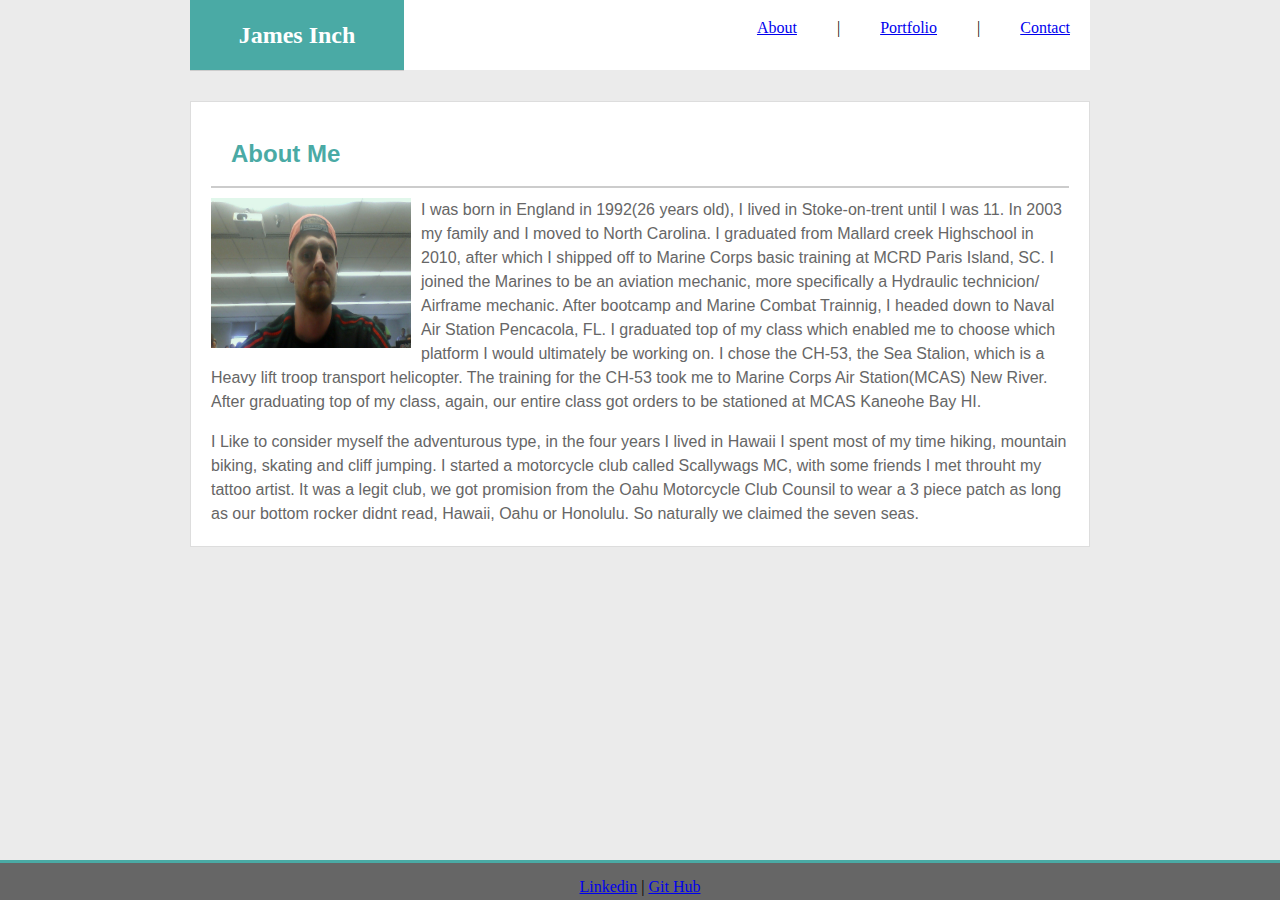
<file: index.html>
<!DOCTYPE html>
<html lang="en">

<head>
    <meta charset="UTF-8">
    <meta name="viewport" content="width=device-width, initial-scale=1.0">
    <meta http-equiv="X-UA-Compatible" content="ie=edge">
    <title>James Inch</title>
    <link rel="stylesheet" href="assets/css/reset.css">
    <link rel="stylesheet" href="assets/css/style-ind.css">
    <link rel="next" href="contact.html">
    <link rel="next" href="portfolio.html">
    <link rel="next" href="index.html">
    <link rel="stylesheet" href="https://use.fontawesome.com/releases/v5.2.0/css/all.css" integrity="sha384-hWVjflwFxL6sNzntih27bfxkr27PmbbK/iSvJ+a4+0owXq79v+lsFkW54bOGbiDQ"
    crossorigin="anonymous">
</head>

<body>

    <nav class="wrapper">

        <div >

            <header>
                James Inch
            </header>

            <div class="list">
                <ul>

                    <li>
                        <a class="pageLinks" href="index.html">About</a>
                    </li>

                    <li><a class="pageLinks">|</a></li>

                    <li>
                        <a class="pageLinks" href="portfolio.html">Portfolio</a>
                    </li>

                    <li><a class="pageLinks">|</a></li>
                    
                    <li>
                        <a class="pageLinks" href="contact.html">Contact</a>
                    </li>

                </ul>
            </div>

        </div>

    </nav>

    <div class="wrapper">

        <div style="clear: both;"></div>

        <div class="content">

            <h1>About Me</h1>

            <img src="assets/images/biopic.jpg" style="width:200px;height:150px;">

            <p> I was born in England in 1992(26 years old), I lived in Stoke-on-trent until I was 11. In 2003 my family and
                I moved to North Carolina. I graduated from Mallard creek Highschool in 2010, after which I shipped off to
                Marine Corps basic training at MCRD Paris Island, SC. I joined the Marines to be an aviation mechanic, more
                specifically a Hydraulic technicion/ Airframe mechanic. After bootcamp and Marine Combat Trainnig, I headed
                down to Naval Air Station Pencacola, FL. I graduated top of my class which enabled me to choose which platform
                I would ultimately be working on. I chose the CH-53, the Sea Stalion, which is a Heavy lift troop transport
                helicopter. The training for the CH-53 took me to Marine Corps Air Station(MCAS) New River. After graduating
                top of my class, again, our entire class got orders to be stationed at MCAS Kaneohe Bay HI.
            </p>

            <br>

            <p>
                I Like to consider myself the adventurous type, in the four years I lived in Hawaii I spent most of my time hiking, mountain
                biking, skating and cliff jumping. I started a motorcycle club called Scallywags MC, with some friends I
                met throuht my tattoo artist. It was a legit club, we got promision from the Oahu Motorcycle Club Counsil
                to wear a 3 piece patch as long as our bottom rocker didnt read, Hawaii, Oahu or Honolulu. So naturally we
                claimed the seven seas.
            </p>

        </div>



        <div style="clear: both;">
        </div>
    </div>

    <footer>
        <div>
            <br>
            <a href="https://www.linkedin.com/in/james-inch-5406a7164/" target="blank">Linkedin</a>
            <a>|</a>
            <a href="https://github.com/James-Inch" target="blank">Git Hub</a>
        </div>
    </footer>

</body>

</html>
</file>
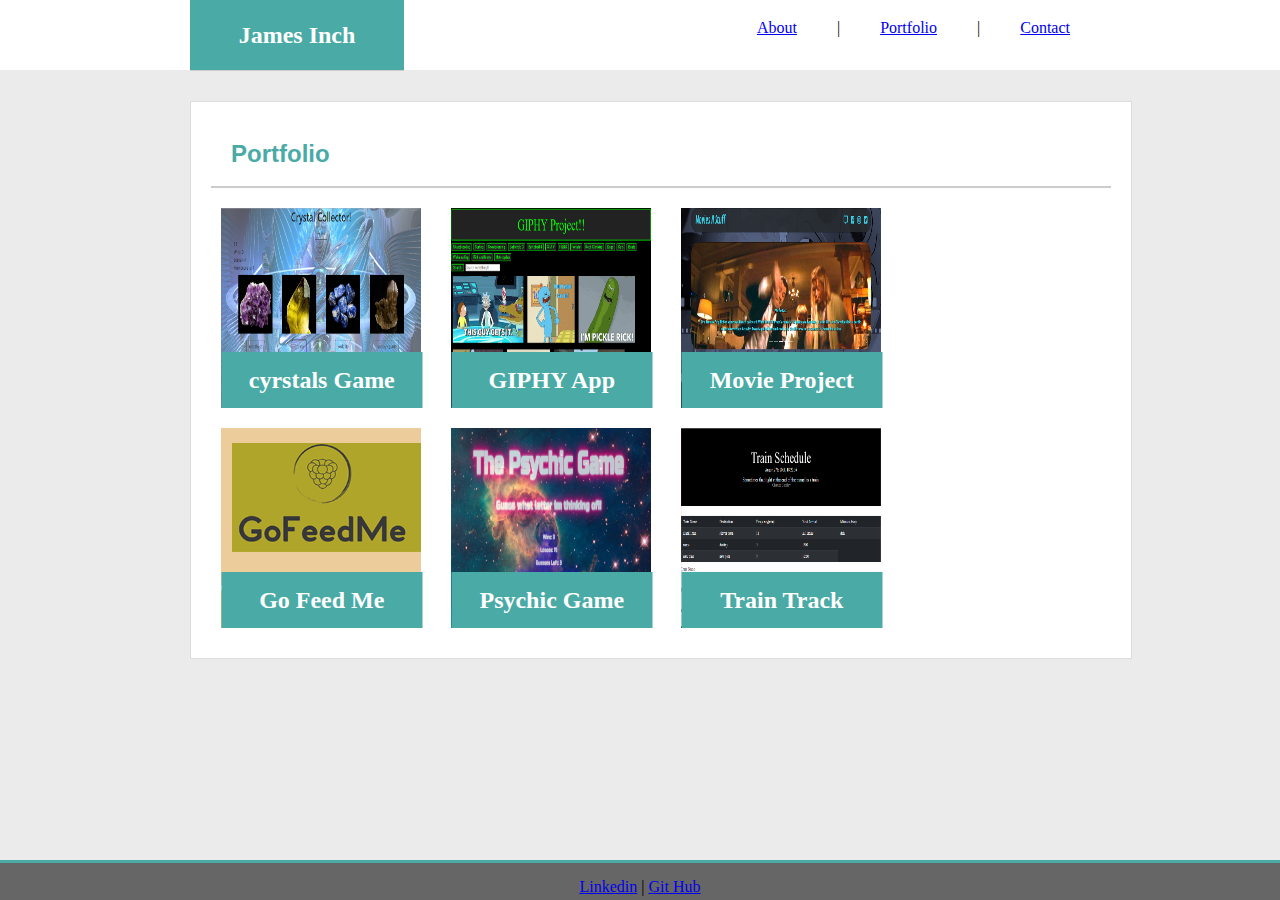
<file: portfolio.html>
<!DOCTYPE html>
<html lang="en">

<head>
    <meta charset="UTF-8">
    <meta name="viewport" content="width=device-width, initial-scale=1.0">
    <meta http-equiv="X-UA-Compatible" content="ie=edge">
    <title>Portfolio</title>
    <link rel="stylesheet" href="assets/css/reset.css">
    <link rel="stylesheet" href="assets/css/style-ind.css">
    <link rel="stylesheet" href="assets/css/style-port.css">
    <link rel="next" href="contact.html">
    <link rel="next" href="portfolio.html">
    <link rel="next" href="index.html">
    <link rel="stylesheet" href="https://use.fontawesome.com/releases/v5.2.0/css/all.css" integrity="sha384-hWVjflwFxL6sNzntih27bfxkr27PmbbK/iSvJ+a4+0owXq79v+lsFkW54bOGbiDQ"
        crossorigin="anonymous">
</head>

<body>

    <nav>

        <div class="wrapper">

            <header>
                James Inch
            </header>

            <div class="list">
                <ul>

                    <li>
                        <a class="pageLinks" href="index.html">About</a>
                    </li>

                    <li><a class="pageLinks">|</a></li>

                    <li>
                        <a class="pageLinks" href="portfolio.html">Portfolio</a>
                    </li>

                    <li><a class="pageLinks">|</a></li>

                    <li>
                        <a class="pageLinks" href="contact.html">Contact</a>
                    </li>

                </ul>
            </div>

        </div>

    </nav>

    <div style="clear: both;"></div>

    <div class="wrapper">

        <div class="content">

            <h1>Portfolio</h1>

            <div class="img">
                <a href="https://james-inch.github.io/unit-4-game/" target="blank">
                    <img src="assets/images/cyrstals.png" style="width:200px;height:200px;" class="Crystal Game">
                    <div class="banner centered">cyrstals Game</div>
                </a>
            </div>

            <div class="img">
                <a href="https://james-inch.github.io/GIPHY/" target="blank">
                    <img src="assets/images/GIPHY.png" style="width:200px;height:200px;" class="Giphy App">
                    <div class="banner centered">GIPHY App</div>
                </a>
            </div>

            <div class="img">
                <a href="https://james-inch.github.io/movies-n-stuff/" target="blank">
                    <img src="assets/images/movies.png" style="width:200px;height:200px;" class="Movie Project">
                    <div class="banner centered">Movie Project</div>
                </a>
            </div>

            <div class="img">
                <a href="https://github.com/James-Inch/Project2" target="blank">
                    <img src="assets/images/goFeedMe.png" style="width:200px;height:200px;" class="Movie Project">
                    <div class="banner centered">Go Feed Me</div>
                </a>
            </div>

            <div class="img">
                <a href="https://james-inch.github.io/psychic-game/" target="blank">
                    <img src="assets/images/psychic.png" style="width:200px;height:200px;" class="Psychic Game">
                    <div class="banner centered">Psychic Game</div>
                </a>
            </div>

            <!-- <div class="img">
                <a href="https://james-inch.github.io/TriviaGame/" target="blank">
                    <img src="assets/images/Trivia.png" style="width:200px;height:200px;" class="Trivia Game">
                    <div class="banner centered">Trivia Game</div>
                </a>
            </div> -->

            <div class="img">
                <a href="https://james-inch.github.io/trainspotting/" target="blank">
                    <img src="assets/images/Trainspotting.png" style="width:200px;height:200px;" class="Train Schedule">
                    <div class="banner centered">Train Track</div>
                </a>
            </div>
        </div>

    </div>

    <div style="clear: both;"></div>


    <footer>
        <div>
            <br>
            <a href="https://www.linkedin.com/in/james-inch-5406a7164/" target="blank">Linkedin</a>
            <a>|</a>
            <a href="https://github.com/James-Inch" target="blank">Git Hub</a>
        </div>
    </footer>

</body>

</html>
</file>
<file: assets/css/style-ind.css>
*{
    padding: 0;
    margin: 0 auto;
}

body {
    background: #ebebeb;
}

.wrapper {
    width: 900px;
    margin:0 auto;
}

header {
    padding: 17px; 
    background: #4aaaa5;
    width: 180px;
    text-align: center;
    float: left;
    font-family: 'Georgia', Times, Times New Roman, serif;
    color: #ffffff;
    border-bottom: solid 1px;
    border-bottom-color: #cccccc; 
    line-height: 150%;
    font-size: 24px;
    font-weight: bold;
}

h1 {
    padding: 20px;
    font-family:'Arial', 'Helvetica Neue', Helvetica, sans-serif;
    color: #4aaaa5;
    border-bottom: solid 2px;
    border-color: #cccccc;
    margin-bottom: 10px;
    font-size: 24px;
    font-weight: bold;
}

img {
    clear: both;
    float: left;
    padding-right: 10px;
}
.content {
    padding: 20px;
    background: #ffffff;
    border: solid 1px;
    border-color:#dddddd;
    clear: both;
    margin-top: 30px;
    margin-bottom: 60px;
}

footer {
    height: 37px;
    background: #666666;
    width: 100%;
    border-top: solid 3px;
    border-color: #4aaaa5;
    position: fixed;
    left: 0;
    bottom: 0;
    width: 100%;
    text-align: center
}

p,
.about,
.portfolio,
.contact 
{ 
    font-family:'Arial', 'Helvetica Neue', Helvetica, sans-serif;
    color: #666666;
    line-height: 150%; 
    font-size: 16px;
}

/*navbar*/


nav {
    background: #ffffff;
    height: 70px;
    width: 100%;
}

ul {
    list-style-type: none;
    margin: 0;
    padding: 0;
    float: right;   
}
    
li {
    float: left;
}
    
.pageLinks {
    display: block;
    padding: 20px;
    background-color: #ffffff;
}

.icon {
    margin: 5px;
    float: left;
}
/* media quiries */

@media screen and (max-width: 980px){ .wrapper {
    width: 800px;
    float:left;
}
}

@media screen and (max-width: 768px){ .wrapper {
    width: 600px;
    float:left;
}
}

@media screen and (max-width: 640px){ .wrapper {
    width: 500px;
    float:left;
}
}
</file>
<file: assets/css/style-port.css>
.content {
    width: 900px;
}

.content div{
    float: left;
}

.content::after {
    content: "";
    clear: both;
    display: table;
}

.banner {
    padding: 10px; 
    background: #4aaaa5;
    width: 200px;
    text-align: center;
    font-family: 'Georgia', Times, Times New Roman, serif;
    color: #ffffff;
    line-height: 150%;
    font-size: 24px;
    font-weight: bold;
}

.wrapper {
    width: 900px;
    margin: 0 auto;
}

.content {
    width: 900px;
}

.content div{
    float: left;
}

.content::after {
    content: "";
    clear: both;
    display: table;
}

.banner {
    padding: 10px; 
    background: #4aaaa5;
    width: 181px;
    text-align: center;
    font-family: 'Georgia', Times, Times New Roman, serif;
    color: #ffffff;
    line-height: 150%;
    font-size: 24px;
    font-weight: bold;
}

.img{
    position: relative;
    margin: 10px;
}

.centered {
    position: absolute;
    top: 86%;
    left: 48%;
    transform: translate(-50%, -50%);
}
    
/* media quiries */

@media screen and (max-width: 980px){ .wrapper {
    width: 600px;
    float:left;
}
}

@media screen and (max-width: 980px){ .content {
    width: 400px;
    float:left;
}
}

@media screen and (max-width: 768px){ .wrapper {
    width: 400px;
    float:left;
}
}

@media screen and (max-width: 640px){ .wrapper {
    width: 500px;
    float:left;
}
}
</file>
